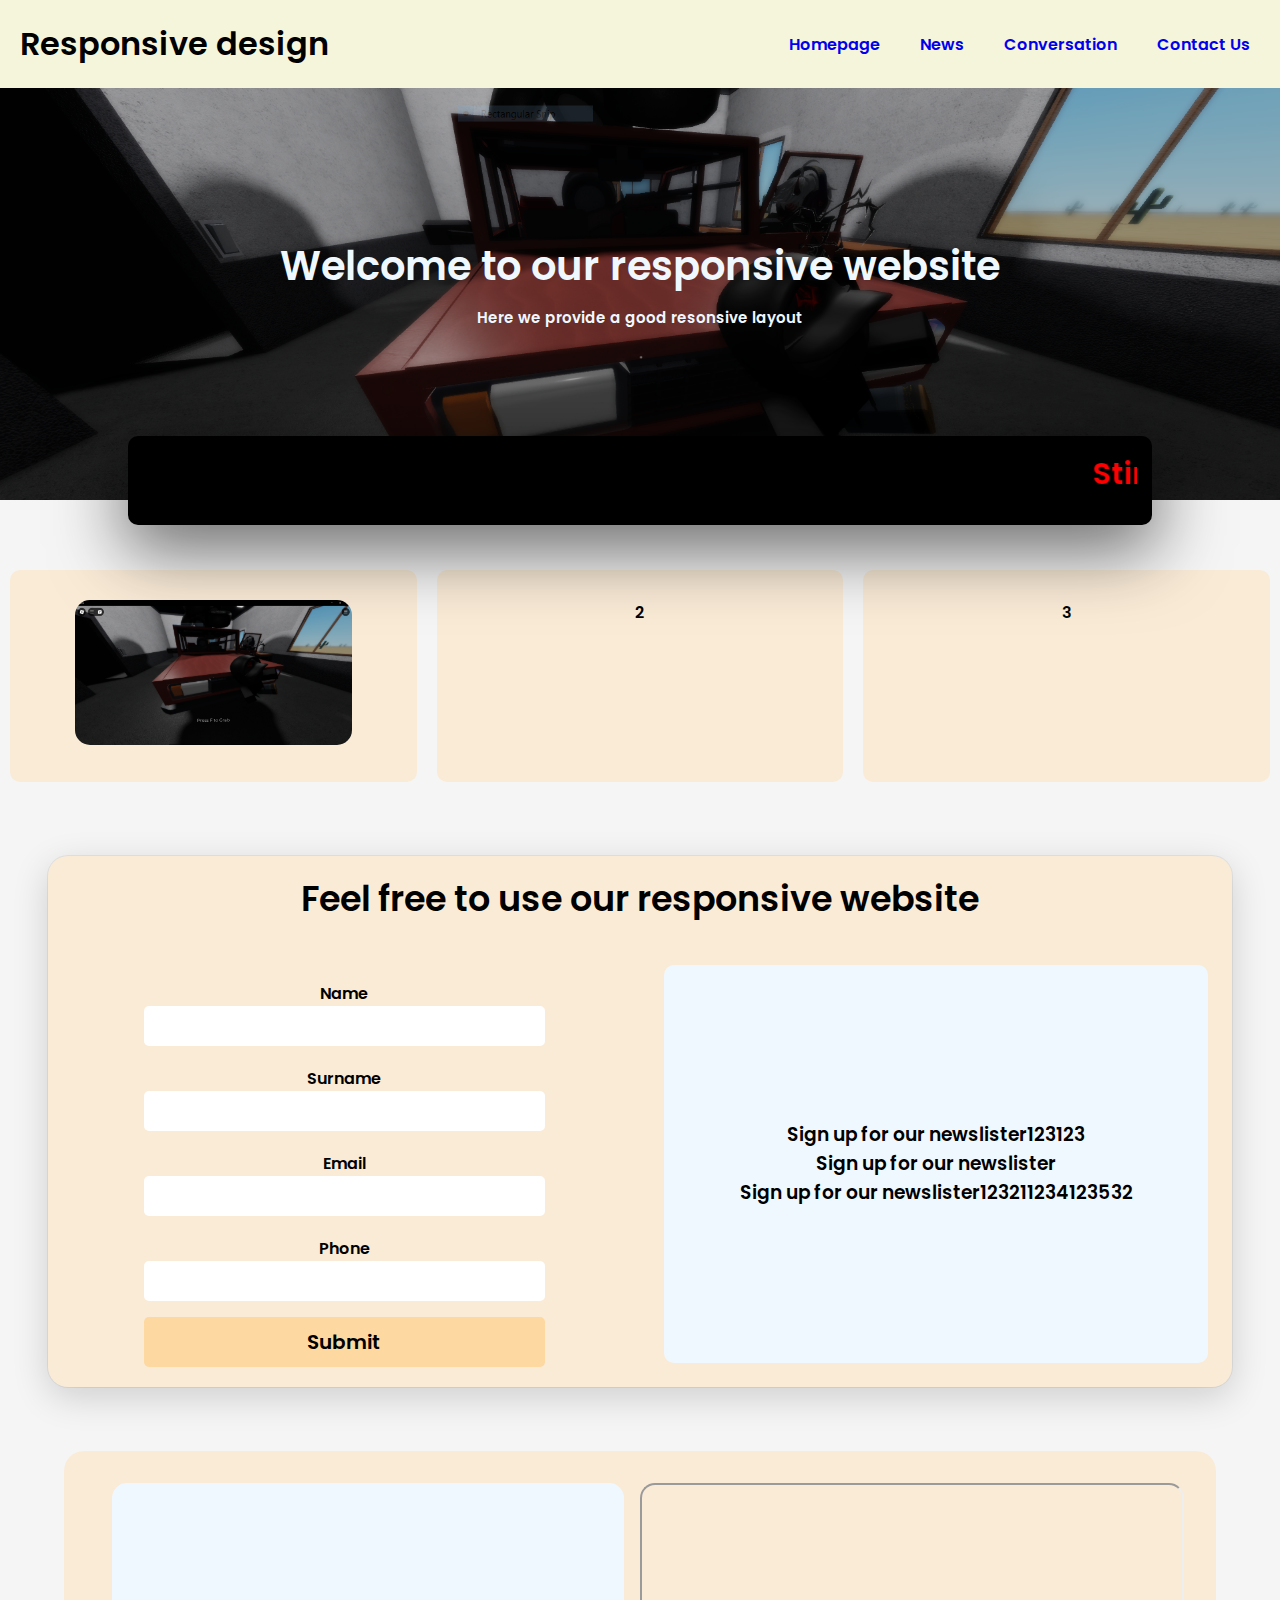
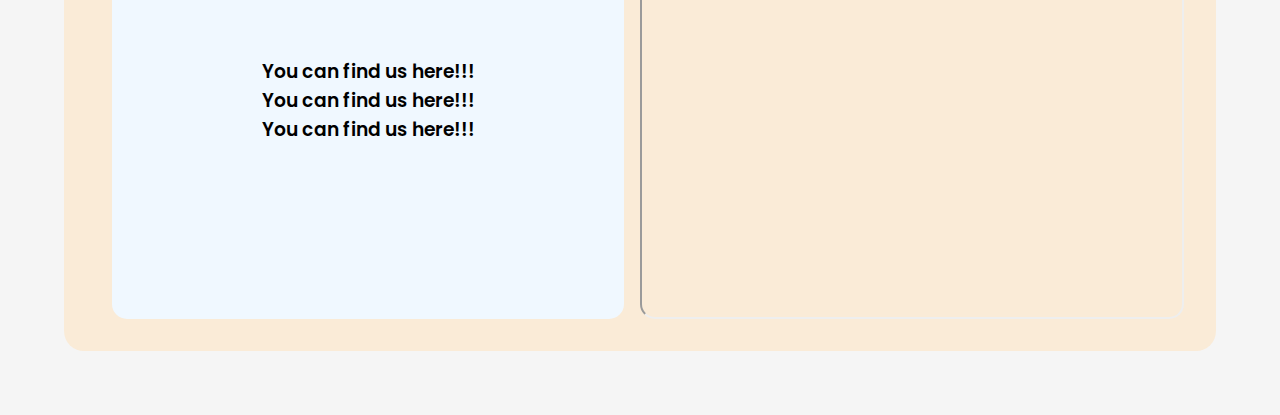
<file: index.html>
<!DOCTYPE html>
<html lang="en">
<head>
    <meta charset="UTF-8">
    <meta name="viewport" content="width=device-width, initial-scale=1.0">
    <link rel="stylesheet" href="style.css">
    <title>Responsive design</title>
</head>
<body>
    <nav class="nav__grid">
        <div class="nav__background">
            <h1 class="nav__title">Responsive design</h1>
            <div class="nav__links">
                <ul>
                    <li><a href="index.html">Homepage</a></li>
                    <li><a href="Stirea.html">News</a></li>
                    <li><a href="Discutia.html">Conversation</a></li>
                    <li><a href="ContactUs.html">Contact Us</a></li>
                </ul>
                <button id="nav__button">Nav</button>
            </div>
        </div>
    </nav>
    <section class="container__header">
        <div class="section__header">
            <h1>Welcome to our responsive website</h1>
            <p>Here we provide a good resonsive layout</p>
        </div>
        <div class="section__search">
            <!-- <input id="search"> -->
            <marquee behavior="5ms" direction="">Stiri de ultima ora!!!</marquee>
        </div>
    </section>
    <section class="container__columns">
        <div class="grid__containers">
            <div class="containers">
                <img src="bobobx.PNG" sizes="50px" alt="">
            </div>
            <div class="containers">2</div>
            <div class="containers">3</div>
            <!-- <div class="containers">4</div>
            <div class="containers">5</div>
            <div class="containers">6</div> -->
        </div>
    </section>
    <section class="container__form">
        <h1>Feel free to use our responsive website</h1>
        <div class="section__form">
            <form>
                <label>Name</label><input>
                <label>Surname</label><input>
                <label>Email</label><input>
                <label>Phone</label><input>
                <button id="submit">Submit</button>
            </form>
            <div class="form-info">
                <h3>Sign up for our newslister123123</h3>
                <h3>Sign up for our newslister</h3>
                <h3>Sign up for our newslister123211234123532</h3>
            </div>
        </div>
    </section>
    <section class="container__location">
        <div class="section__location">
            <div class="info-location">
                <h3>You can find us here!!!</h3>
                <h3>You can find us here!!!</h3>
                <h3>You can find us here!!!</h3>
            </div>
            <div class="location-map">
                <iframe src="https://www.google.com/maps/embed?pb=!1m18!1m12!1m3!1d37384.38746319524!2d28.76113820082483!3d47.03883032199209!2m3!1f0!2f0!3f0!3m2!1i1024!2i768!4f13.1!3m3!1m2!1s0x40c97d8b3b0b2d21%3A0x97cbc1b0f3821c40!2sMussels%20Seafood%20%26%20Wine!5e0!3m2!1sen!2s!4v1728909885414!5m2!1sen!2s"   loading="lazy" referrerpolicy="no-referrer-when-downgrade"></iframe>
            </div>
        </div>
    </section>
    <script>
        const navToggle = document.getElementById('nav__button');
    const navLinks = document.querySelector('.nav__links ul');
    
    navToggle.addEventListener('click', () => {
        navLinks.classList.toggle('open');
    });
        </script>
</body>
</html>
</file>
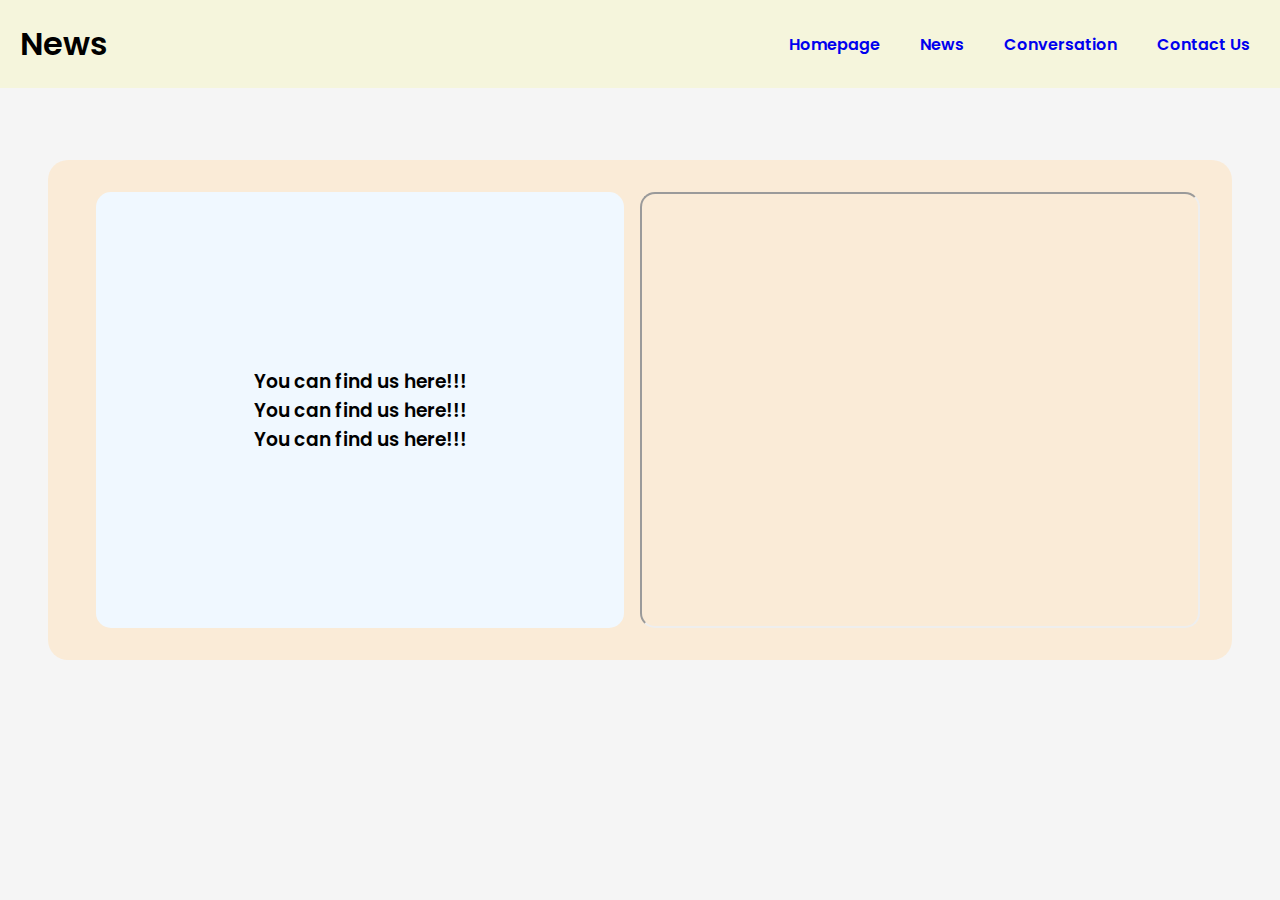
<file: Stirea.html>
<!DOCTYPE html>
<html lang="en">
<head>
    <meta charset="UTF-8">
    <meta name="viewport" content="width=device-width, initial-scale=1.0">
    <link rel="stylesheet" href="stylecomun.css">
    <title>News</title>
</head>
<body>
    <nav class="nav__grid">
        <div class="nav__background">
            <h1 class="nav__title">News</h1>
            <div class="nav__links">
                <ul>
                    <li><a href="index.html">Homepage</a></li>
                    <li><a href="Stirea.html">News</a></li>
                    <li><a href="Discutia.html">Conversation</a></li>
                    <li><a href="ContactUs.html">Contact Us</a></li>
                </ul>
                <button id="nav__button">Nav</button>
            </div>
        </div>
    </nav>
    <!-- <section class="container__header">
        <div class="section__header">
            <h1>Here you'll see today's news</h1>
            <p>Warning: Distrubing images, 13+</p>
        </div>
        <div class="section__search">
            <input id="search">
        </div>
    </section> -->
    <!-- <section class="container__columns">
        <div class="grid__containers">
            <div class="containers">1</div>
            <div class="containers">2</div>
            <div class="containers">3</div>
             <div class="containers">4</div>
            <div class="containers">5</div>
            <div class="containers">6</div> 
        </div>
    </section> -->
    <!-- <section class="container__form">
        <h1>Feel free to use our responsive website</h1>
        <div class="section__form">
            <form>
                <label>Name</label><input>
                <label>Surname</label><input>
                <label>Email</label><input>
                <label>Phone</label><input>
                <button id="submit">Submit</button>
            </form>
            <div class="form-info">
                <h3>Sign up for our newslister123123</h3>
                <h3>Sign up for our newslister</h3>
                <h3>Sign up for our newslister123211234123532</h3>
            </div>
        </div>
    </section> -->
    <section class="container__location">
        <div class="section__location">
            <div class="info-location">
                <h3>You can find us here!!!</h3>
                <h3>You can find us here!!!</h3>
                <h3>You can find us here!!!</h3>
            </div>
            <div class="location-map">
                <iframe src="https://www.google.com/maps/embed?pb=!1m18!1m12!1m3!1d37384.38746319524!2d28.76113820082483!3d47.03883032199209!2m3!1f0!2f0!3f0!3m2!1i1024!2i768!4f13.1!3m3!1m2!1s0x40c97d8b3b0b2d21%3A0x97cbc1b0f3821c40!2sMussels%20Seafood%20%26%20Wine!5e0!3m2!1sen!2s!4v1728909885414!5m2!1sen!2s"   loading="lazy" referrerpolicy="no-referrer-when-downgrade"></iframe>
            </div>
        </div>
    </section>
    <script>
        const navToggle = document.getElementById('nav__button');
    const navLinks = document.querySelector('.nav__links ul');
    
    navToggle.addEventListener('click', () => {
        navLinks.classList.toggle('open');
    });
        </script>
</body>
</html>
</file>
<file: style.css>
@import url('https://fonts.googleapis.com/css2?family=Poppins:ital,wght@0,100;0,200;0,300;0,400;0,500;0,600;0,700;0,800;0,900;1,100;1,200;1,300;1,400;1,500;1,600;1,700;1,800;1,900&display=swap');

*{
    margin: 0;
    padding: 0;
    box-sizing: border-box;
    font-family: "Poppins", sans-serif;
    font-weight: 600;
    font-style: normal;
}

body{
    background-color:whitesmoke;
}


.nav__grid{
    position: fixed;
    background-color: beige;
    width: 100%;
    padding: 10px;
    top: 0;
    right: 0;
    left: 0;
    z-index: 1000;
}
.nav__background{
    display: flex;
    align-items: center;
    text-align: center;
    justify-content: space-between;
}

.nav__background h1{
    margin: 10px;
}

.nav__links ul{
    list-style: none;
    align-items: center;
    display: flex;
}

.nav__links a{
    text-decoration: none;
    margin: 10px;
    transition: 0.2s;
    padding: 10px;
    border-radius: 5px;
}

#nav__button{
    height: 40px;
    width: 60px;
    background-color: antiquewhite;
    border: none;
    cursor: pointer;
    display: none;
}

.container__header{
    height: 500px;
    padding: 10rem 4rem 6rem 4rem;
    align-items: center;
    align-content: center;
    text-align: center;
    background-image: url("bobobx.PNG");
    background-size: cover;
    color: aliceblue;
    position: relative;
}

.section__header{
    font-size: 20px;
}

.section__header p{
    margin-top: 10px;
    font-size: 15px; 
}

.section__search{
    position: absolute;
    left: 50%;
    transform: translateX(-50%);
    bottom: -25px;
    width: 80%;
    padding: 15px;
    text-align: center;
    border: none;
    outline: none;
    font-size: 30px;
    border-radius: 10px;
    background-color: rgb(0, 0, 0);
    color: red;
    box-shadow: rgba(0, 0, 0, 0.56) 0px 22px 70px 4px;
}
/* #search {
    position: absolute;
    left: 50%;
    transform: translateX(-50%);
    bottom: -25px;
    width: 70%;
    padding: 15px;
    text-align: center;
    border: none;
    outline: none;
    font-size: 20px;
    border-radius: 10px;
    background-color: rgb(0, 0, 0);
    color: aliceblue;
    box-shadow: rgba(0, 0, 0, 0.56) 0px 22px 70px 4px;
} */

.container__columns{
    margin-bottom: 4rem;
}

.grid__containers{
    margin-top: 60px;
    display: grid;
    grid-template-columns: repeat(3, 1fr);
    text-align: center;
    justify-content: center;
}
.containers{
    padding: 30px;
    margin: 10px;
    background-color: antiquewhite;
    border-radius: 10px;
}

.container__form{
    border-radius: 20px;
    background-color: antiquewhite;
    margin: 3rem;
    box-shadow: rgba(0, 0, 0, 0.16) 0px 10px 36px 0px, rgba(0, 0, 0, 0.06) 0px 0px 0px 1px;
    text-align: center;
}

img{
width: 80%;
border-radius: 15px;
}

.section__form{
    display: grid;
    grid-template-columns: repeat(2, 1fr);
}

.container__form form{
    text-align: center;
    display: grid;
    justify-content: center;
    margin: 20px;
}

.container__form h1{
    font-size: 35px;
    padding: 1rem;
}

.container__form form button{
    background-color: rgb(253, 216, 160);
    margin-top: 1rem;
    border: none;
    font-size: 20px;
    padding: 10px;
    border-radius: 5px;
}

.form-info{
    text-align: center;
    align-content: center;
    background-color: aliceblue;
    margin: 1.5rem;
    border-radius: 10px;
}

form label{
    margin-top: 20px
}

form input{
    font-size: 20px;
    border-radius: 5px;
    outline: none;
    border: none;
    padding: 5px;
    width: 100%;
}

.container__location{
    background-color: antiquewhite;
    margin: 4rem;
    border-radius: 20px;
}

.section__location{
    align-items: center;
    justify-content: center;
    padding: 2rem;
    height: 500px;
    display: grid;
    grid-template-columns: repeat(2, 1fr);
}

.info-location{
    text-align: center;
    align-content: center;
    background-color: aliceblue;
    margin: 1rem;
    border-radius: 15px;
    height: 100%;
}

.location-map{
    height: 100%;
}

.location-map iframe{
    border-radius: 15px;
    width: 100%;
    height: 100%;
}

/* here we optimise the website */
@media screen and (max-width: 768px) {

    .nav__links ul{
        flex-direction: column;
        align-items: center;
        position: absolute;
        right: 0;
        top: 64px;
        width: 100%;
        background-color:rgb(245, 245, 220);
        max-height: 0;
        overflow: hidden;
        transition: max-height 0.5s ease;
    }

    #nav__button{
        display: block;
    }
    .nav__links li{
        margin: 20px;
        display: block;
    }
    .nav__links ul.open{
        max-height: 300px;
    }
    .grid__containers{
        grid-template-columns: repeat(1, 1fr);
    }
    .section__form{
        grid-template-columns: repeat(1, 1fr);
    }
    .form-info{
        font-size: 15px;
    }
    .container__form{
        margin: 10px;
    }
    .container__form h1{
        margin: 1rem;
    }
    .section__location{
        grid-template-columns: repeat(1, 1fr);
    }
    .container__location{
        margin: 1rem;
    }
    .location-map{
        padding: 20px;
    }
}
</file>
<file: stylecomun.css>
@import url('https://fonts.googleapis.com/css2?family=Poppins:ital,wght@0,100;0,200;0,300;0,400;0,500;0,600;0,700;0,800;0,900;1,100;1,200;1,300;1,400;1,500;1,600;1,700;1,800;1,900&display=swap');

*{
    margin: 0;
    padding: 0;
    box-sizing: border-box;
    font-family: "Poppins", sans-serif;
    font-weight: 600;
    font-style: normal;
}

body{
    background-color:whitesmoke;
}


.nav__grid{
    position: fixed;
    background-color: beige;
    width: 100%;
    padding: 10px;
    top: 0;
    right: 0;
    left: 0;
    z-index: 1000;
}
.nav__background{
    display: flex;
    align-items: center;
    text-align: center;
    justify-content: space-between;
}

.nav__background h1{
    margin: 10px;
}

.nav__links ul{
    list-style: none;
    align-items: center;
    display: flex;
}

.nav__links a{
    text-decoration: none;
    margin: 10px;
    transition: 0.2s;
    padding: 10px;
    border-radius: 5px;
}

#nav__button{
    height: 40px;
    width: 60px;
    background-color: antiquewhite;
    border: none;
    cursor: pointer;
    display: none;
}

.container__header{
    height: 500px;
    padding: 10rem 4rem 6rem 4rem;
    align-items: center;
    align-content: center;
    text-align: center;
    background-image: url("bobobx.PNG");
    background-size: cover;
    color: aliceblue;
    position: relative;
}

.section__header{
    font-size: 20px;
}

.section__header p{
    margin-top: 10px;
    font-size: 15px; 
}

#search{
    position: absolute;
    left: 50%;
    transform: translateX(-50%);
    bottom: -25px;
    width: 70%;
    padding: 15px;
    text-align: center;
    border: none;
    outline: none;
    font-size: 20px;
    border-radius: 10px;
    background-color: rgb(0, 0, 0);
    color: aliceblue;
    box-shadow: rgba(0, 0, 0, 0.56) 0px 22px 70px 4px;
}

.container__columns{
    margin-bottom: 4rem;
}

.grid__containers{
    margin-top: 60px;
    display: grid;
    grid-template-columns: repeat(3, 1fr);
    text-align: center;
    justify-content: center;
}
.containers{
    padding: 30px;
    margin: 10px;
    background-color: antiquewhite;
    border-radius: 10px;
}

.container__form{
    border-radius: 20px;
    background-color: antiquewhite;
    margin: 3rem;
    box-shadow: rgba(0, 0, 0, 0.16) 0px 10px 36px 0px, rgba(0, 0, 0, 0.06) 0px 0px 0px 1px;
    text-align: center;
}

.section__form{
    display: grid;
    grid-template-columns: repeat(2, 1fr);
}

.container__form form{
    text-align: center;
    display: grid;
    justify-content: center;
    margin: 20px;
}

.container__form h1{
    font-size: 35px;
    padding: 1rem;
}

.container__form form button{
    background-color: rgb(253, 216, 160);
    margin-top: 1rem;
    border: none;
    font-size: 20px;
    padding: 10px;
    border-radius: 5px;
}

.form-info{
    text-align: center;
    align-content: center;
    background-color: aliceblue;
    margin: 1.5rem;
    border-radius: 10px;
}

form label{
    margin-top: 20px
}

form input{
    font-size: 20px;
    border-radius: 5px;
    outline: none;
    border: none;
    padding: 5px;
}

.container__location{
    background-color: antiquewhite;
    margin: 3rem;
    border-radius: 20px;
}

.section__location{
    align-items: center;
    justify-content: center;
    margin-top: 10rem;
    padding: 2rem;
    height: 500px;
    display: grid;
    grid-template-columns: repeat(2, 1fr);
}

.info-location{
    text-align: center;
    align-content: center;
    background-color: aliceblue;
    margin: 1rem;
    border-radius: 15px;
    height: 100%;
}

.location-map{
    height: 100%;
}

.location-map iframe{
    border-radius: 15px;
    width: 100%;
    height: 100%;
}

/* here we optimise the website */
@media screen and (max-width: 768px) {

    .nav__links ul{
        flex-direction: column;
        align-items: center;
        position: absolute;
        right: 0;
        top: 64px;
        width: 100%;
        background-color:rgb(245, 245, 220);
        max-height: 0;
        overflow: hidden;
        transition: max-height 0.5s ease;
    }

    #nav__button{
        display: block;
    }
    .nav__links li{
        margin: 20px;
        display: block;
    }
    .nav__links ul.open{
        max-height: 300px;
    }
    .grid__containers{
        grid-template-columns: repeat(1, 1fr);
    }
    .section__form{
        grid-template-columns: repeat(1, 1fr);
    }
    .form-info{
        font-size: 15px;
    }
    .container__form{
        margin: 10px;
    }
    .container__form h1{
        margin: 1rem;
    }
    .section__location{
        grid-template-columns: repeat(1, 1fr);
    }
    .container__location{
        margin: 1rem;
    }
    .location-map{
        padding: 20px;
    }
}
</file>
